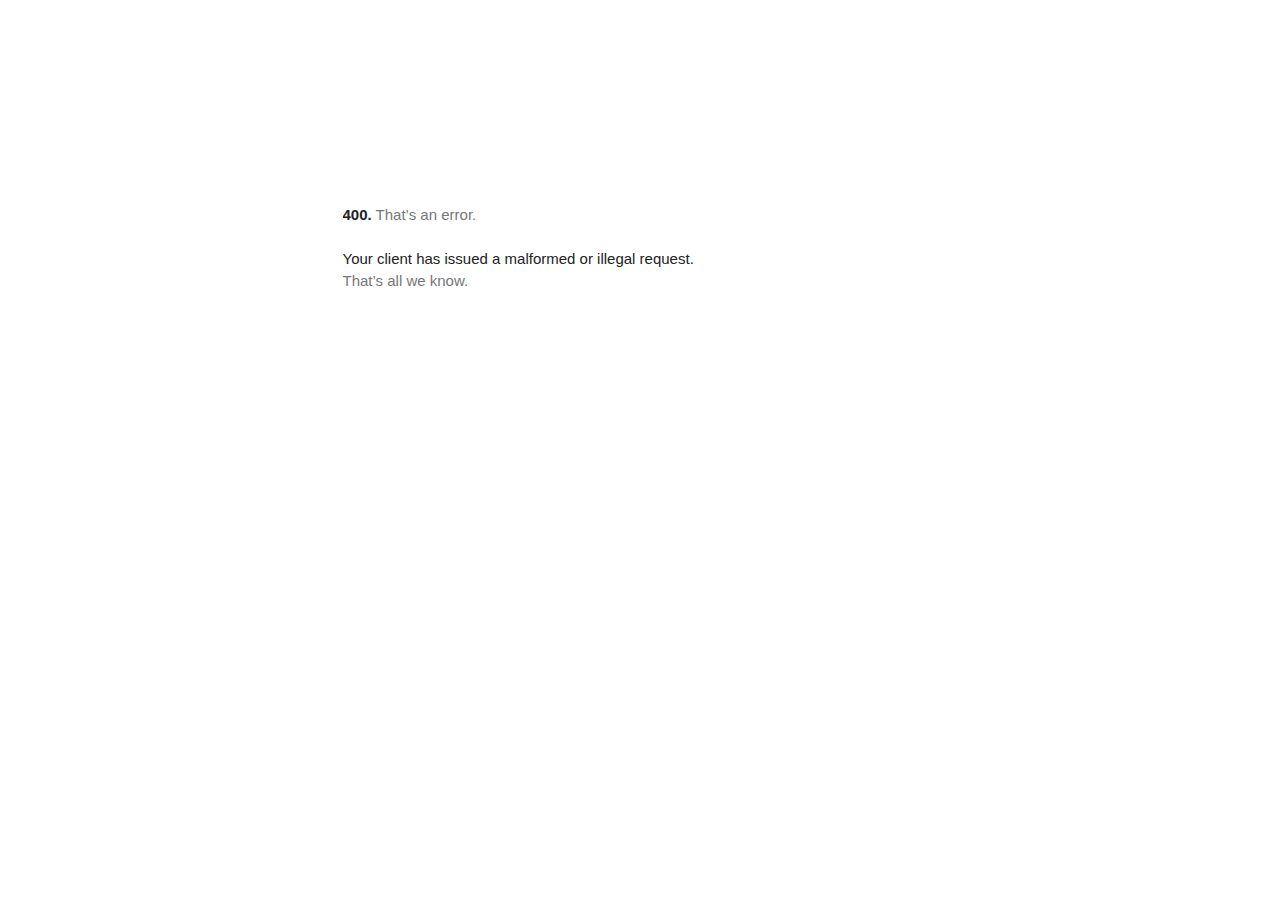
<file: Project2-Sem3/wwwroot/www.googletagmanager.com/gtm5445.html>
<!DOCTYPE html>
<html lang=en>
  <meta charset=utf-8>
  <meta name=viewport content="initial-scale=1, minimum-scale=1, width=device-width">
  <title>Error 400 (Bad Request)!!1</title>
  <style>
    *{margin:0;padding:0}html,code{font:15px/22px arial,sans-serif}html{background:#fff;color:#222;padding:15px}body{margin:7% auto 0;max-width:390px;min-height:180px;padding:30px 0 15px}* > body{background:url(//www.google.com/images/errors/robot.png) 100% 5px no-repeat;padding-right:205px}p{margin:11px 0 22px;overflow:hidden}ins{color:#777;text-decoration:none}a img{border:0}@media screen and (max-width:772px){body{background:none;margin-top:0;max-width:none;padding-right:0}}#logo{background:url(//www.google.com/images/branding/googlelogo/1x/googlelogo_color_150x54dp.png) no-repeat;margin-left:-5px}@media only screen and (min-resolution:192dpi){#logo{background:url(//www.google.com/images/branding/googlelogo/2x/googlelogo_color_150x54dp.png) no-repeat 0% 0%/100% 100%;-moz-border-image:url(//www.google.com/images/branding/googlelogo/2x/googlelogo_color_150x54dp.png) 0}}@media only screen and (-webkit-min-device-pixel-ratio:2){#logo{background:url(//www.google.com/images/branding/googlelogo/2x/googlelogo_color_150x54dp.png) no-repeat;-webkit-background-size:100% 100%}}#logo{display:inline-block;height:54px;width:150px}
  </style>
  <a href=//www.google.com/><span id=logo aria-label=Google></span></a>
  <p><b>400.</b> <ins>That’s an error.</ins>
  <p>Your client has issued a malformed or illegal request.  <ins>That’s all we know.</ins>
</file>
